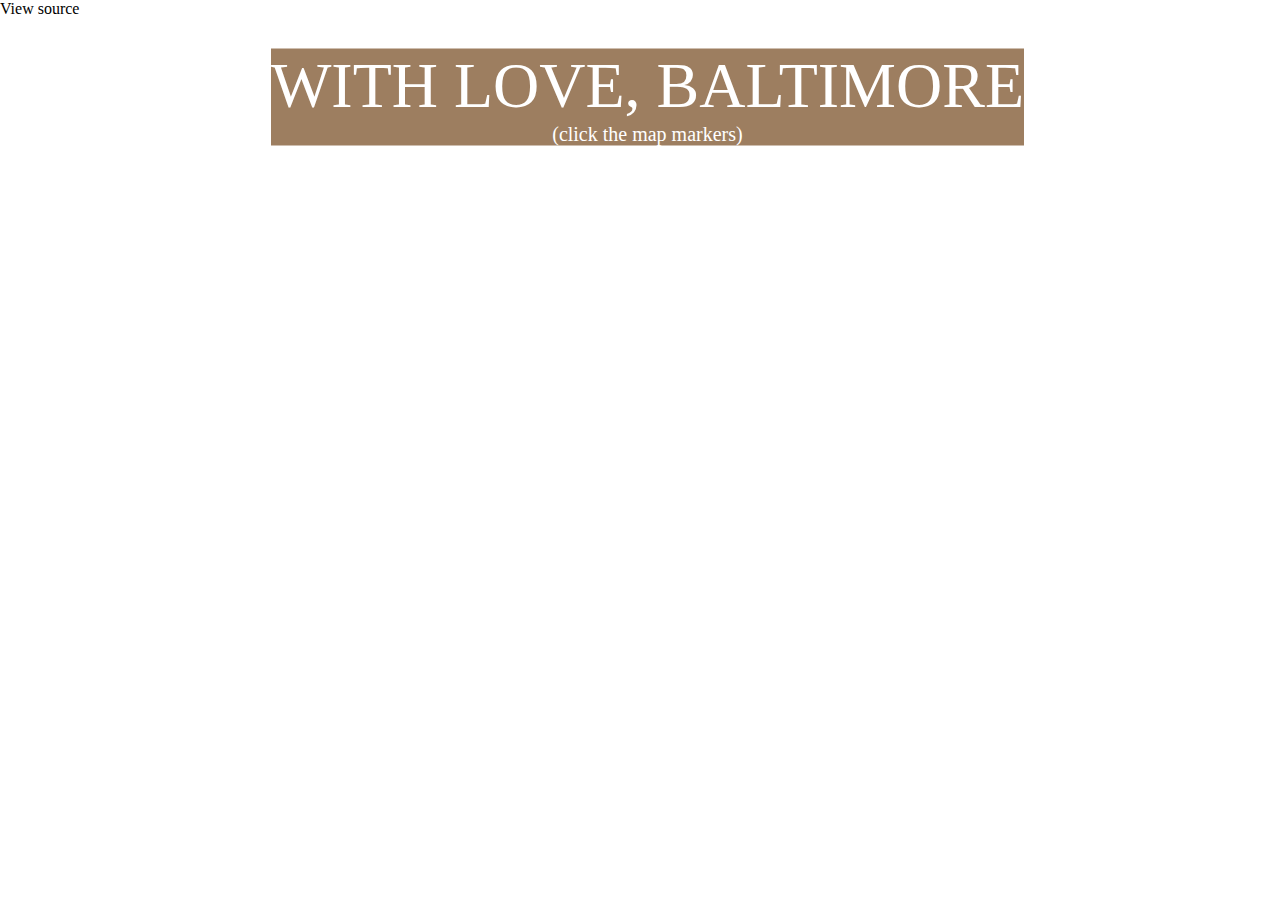
<file: index.html>
<!DOCTYPE html>
<html>
<head>
  <meta charset=utf-8 />
  <title>Baltimore Scratch</title>
  <meta name='viewport' content='initial-scale=1,maximum-scale=1,user-scalable=no' />
  <script src='https://api.tiles.mapbox.com/mapbox.js/v2.2.0/mapbox.js'></script>
  <link href='https://api.tiles.mapbox.com/mapbox.js/v2.2.0/mapbox.css' rel='stylesheet' />
  <link href='style.css' rel='stylesheet' />
  <style>
    body { margin:0; padding:0; }
    .map { position:absolute; top:0; bottom:0; width:100%; }
  </style>
</head>
<body>
<style>
    .leaflet-popup-content-wrapper { width: 400px;}
    .baltimore-text {font-size: 4em; position: absolute; color: #fff; text-align: center; z-index:100; margin: 0 auto; top: 0%; transform: translateY(50%); right: 20%; background: #9d7e60;}
    .subtext {font-size: 20px; font-weight: lighter;}
</style> 
<div class="baltimore-text">WITH LOVE, BALTIMORE<br/>
<div class="subtext">(click the map markers)</div></div>
<div id='map-one' class='map'> </div>
<script>
L.mapbox.accessToken = 'pk.eyJ1IjoidGhlaXZ5cHJvamVjdCIsImEiOiJjaWVqeXRvazMwMDMyc29ra3U2bnhuYWZkIn0.GcwSklJTRF2DRFQRRwCoAQ';
var geojson = [
  {
  "type": "FeatureCollection",
  "features": [
    {
      "type": "Feature",
      "geometry": {
        "type": "Point",
        "coordinates": [
          -76.660022,
          39.328587
        ]
      },
      "properties": {
        "title": "Park Heights Community",
        "marker-color": "#9d7e60",
        "marker-size": "medium",
        "marker-symbol": "building",
        video: '<iframe src="http://player.vimeo.com/video/71081731" width="380" height="281" frameborder="0" webkitallowfullscreen mozallowfullscreen allowfullscreen></iframe> <p><a href="https://vimeo.com/71081731">Project005: Baltimore</a> from <a href="https://vimeo.com/ellenwildhagen">ellen wildhagen</a> on <a href="https://vimeo.com">Vimeo</a>.</p>',
      }
    },
    {
      "type": "Feature",
      "geometry": {
        "type": "Point",
        "coordinates": [
          -76.668777,
          39.312652
        ]
      },
      "properties": {
        "title": "Walbrook Community",
        "marker-color": "#9d7e60",
        "marker-size": "medium",
        "marker-symbol": "building",
        video: '<iframe src="http://player.vimeo.com/video/57571301" width="380" height="281" frameborder="0" webkitallowfullscreen mozallowfullscreen allowfullscreen></iframe> <p><a href="https://vimeo.com/57571301">One City - Eight Artists - Seven Days: Baltimore</a> from <a href="https://vimeo.com/user15872989">XXIST</a> on <a href="https://vimeo.com">Vimeo</a>.</p>',
      }
    },

    {
      "type": "Feature",
      "geometry": {
        "type": "Point",
        "coordinates": [
          -76.589341,
          39.309397
        ]
      },
      "properties": {
        "title": "Broadway",
        "marker-color": "#9d7e60",
        "marker-size": "medium",
        "marker-symbol": "building",
        video: '<iframe src="http://player.vimeo.com/video/67777137" width="380" height="281" frameborder="0" webkitallowfullscreen mozallowfullscreen allowfullscreen></iframe> <p><a href="https://vimeo.com/67777137">Baltimore Vacants: A Documentary</a> from <a href="https://vimeo.com/tarekturkey">Tarek Turkey</a> on <a href="https://vimeo.com">Vimeo</a>.</p>',

      }
    },

    {
      "type": "Feature",
      "geometry": {
        "type": "Point",
        "coordinates": [
          -76.643157,
          39.312486
        ]
      },
      "properties": {
        "title": "Mondawmin",
        "marker-color": "#9d7e60",
        "marker-size": "medium",
        "marker-symbol": "building",
        video: '<iframe src="http://player.vimeo.com/video/67777137" width="380" height="281" frameborder="0" webkitallowfullscreen mozallowfullscreen allowfullscreen></iframe> <p><a href="https://vimeo.com/67777137">Baltimore Vacants: A Documentary</a> from <a href="https://vimeo.com/tarekturkey">Tarek Turkey</a> on <a href="https://vimeo.com">Vimeo</a>.</p>',

      }
    },

    {
      "type": "Feature",
      "geometry": {
        "type": "Point",
        "coordinates": [
          -76.619467,
          39.291797
        ]
      },
      "properties": {
        "title": "Lexington Market",
        "marker-color": "#9d7e60",
        "marker-size": "medium",
        "marker-symbol": "building",
        video: '<iframe src="http://player.vimeo.com/video/67777137" width="380" height="281" frameborder="0" webkitallowfullscreen mozallowfullscreen allowfullscreen></iframe> <p><a href="https://vimeo.com/67777137">Baltimore Vacants: A Documentary</a> from <a href="https://vimeo.com/tarekturkey">Tarek Turkey</a> on <a href="https://vimeo.com">Vimeo</a>.</p>',

      }
    }

  ]
}

];
var map = L.mapbox.map('map-one', 'theivyproject.f65941bf').setView([39.318587,-76.620022], 14);
var myLayer = L.mapbox.featureLayer().addTo(map);
// Add the iframe in a marker tooltip using the custom feature properties
myLayer.on('layeradd', function(e) {
    var marker = e.layer,
        feature = marker.feature;

    // Create custom popup content from the GeoJSON property 'video'
    var popupContent =  feature.properties.video;

    // bind the popup to the marker http://leafletjs.com/reference.html#popup
    marker.bindPopup(popupContent,{
        closeButton: false,
        minWidth: 320
    });
});

// Add features to the map
myLayer.setGeoJSON(geojson);
</script>
</body>
</html>
View source
</file>
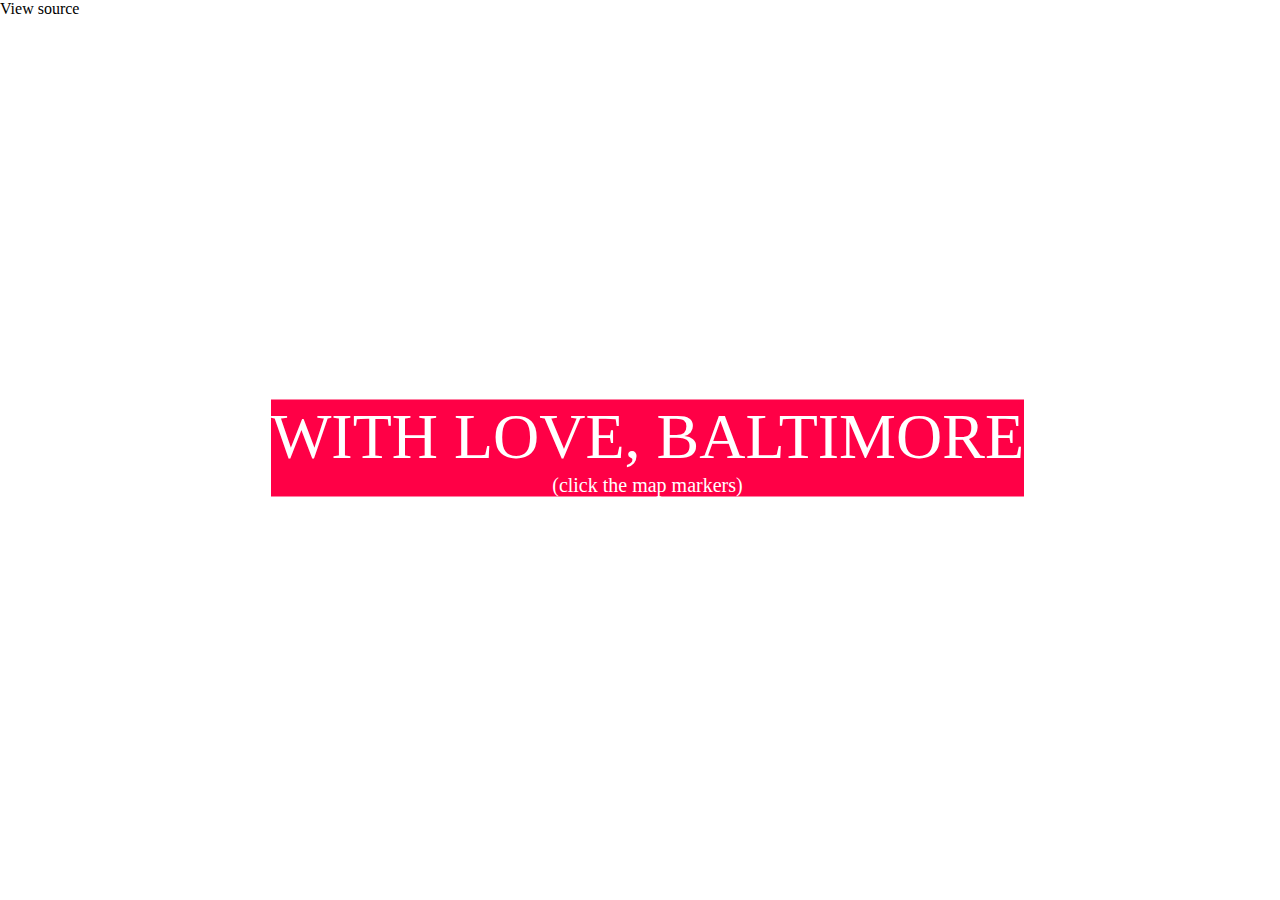
<file: baltimore-scratch.html>
<!DOCTYPE html>
<html>
<head>
  <meta charset=utf-8 />
  <title>Baltimore Scratch</title>
  <meta name='viewport' content='initial-scale=1,maximum-scale=1,user-scalable=no' />
  <script src='https://api.tiles.mapbox.com/mapbox.js/v2.2.0/mapbox.js'></script>
  <link href='https://api.tiles.mapbox.com/mapbox.js/v2.2.0/mapbox.css' rel='stylesheet' />
  <style>
    body { margin:0; padding:0; }
    .map { position:absolute; top:0; bottom:0; width:100%; }
  </style>
</head>
<body>
<style>
    .leaflet-popup-content-wrapper { width: 400px;}
    .baltimore-text {font-size: 4em; position: absolute; color: #fff; text-align: center; z-index:100; margin: 0 auto; top: 39%; transform: translateY(50%); right: 20%; background: #ff0046;}
    .subtext {font-size: 20px; font-weight: lighter;}
</style>
<div class="baltimore-text">WITH LOVE, BALTIMORE<br/>
<div class="subtext">(click the map markers)</div></div>
<div id='map-one' class='map'> </div>
<script>
L.mapbox.accessToken = 'pk.eyJ1IjoidGhlaXZ5cHJvamVjdCIsImEiOiJjaWVqeXRvazMwMDMyc29ra3U2bnhuYWZkIn0.GcwSklJTRF2DRFQRRwCoAQ';
var geojson = [
  {
  "type": "FeatureCollection",
  "features": [
    {
      "type": "Feature",
      "geometry": {
        "type": "Point",
        "coordinates": [
          -76.660022,
          39.328587
        ]
      },
      "properties": {
        "title": "Park Heights Community",
        "marker-color": "#ff0046",
        "marker-size": "medium",
        "marker-symbol": "building",
        video: '<iframe src="http://player.vimeo.com/video/71081731" width="380" height="281" frameborder="0" webkitallowfullscreen mozallowfullscreen allowfullscreen></iframe> <p><a href="https://vimeo.com/71081731">Project005: Baltimore</a> from <a href="https://vimeo.com/ellenwildhagen">ellen wildhagen</a> on <a href="https://vimeo.com">Vimeo</a>.</p>',
      }
    },
    {
      "type": "Feature",
      "geometry": {
        "type": "Point",
        "coordinates": [
          -76.668777,
          39.312652
        ]
      },
      "properties": {
        "title": "Walbrook Community",
        "marker-color": "#ff0046",
        "marker-size": "medium",
        "marker-symbol": "building",
        video: '<iframe src="http://player.vimeo.com/video/57571301" width="380" height="281" frameborder="0" webkitallowfullscreen mozallowfullscreen allowfullscreen></iframe> <p><a href="https://vimeo.com/57571301">One City - Eight Artists - Seven Days: Baltimore</a> from <a href="https://vimeo.com/user15872989">XXIST</a> on <a href="https://vimeo.com">Vimeo</a>.</p>',
      }
    },

    {
      "type": "Feature",
      "geometry": {
        "type": "Point",
        "coordinates": [
          -76.589341,
          39.309397
        ]
      },
      "properties": {
        "title": "Broadway",
        "marker-color": "#ff0046",
        "marker-size": "medium",
        "marker-symbol": "building",
        video: '<iframe src="http://player.vimeo.com/video/67777137" width="380" height="281" frameborder="0" webkitallowfullscreen mozallowfullscreen allowfullscreen></iframe> <p><a href="https://vimeo.com/67777137">Baltimore Vacants: A Documentary</a> from <a href="https://vimeo.com/tarekturkey">Tarek Turkey</a> on <a href="https://vimeo.com">Vimeo</a>.</p>',

      }
    },

    {
      "type": "Feature",
      "geometry": {
        "type": "Point",
        "coordinates": [
          -76.643157,
          39.312486
        ]
      },
      "properties": {
        "title": "Mondawmin",
        "marker-color": "#ff0046",
        "marker-size": "medium",
        "marker-symbol": "building",
        video: '<iframe src="http://player.vimeo.com/video/67777137" width="380" height="281" frameborder="0" webkitallowfullscreen mozallowfullscreen allowfullscreen></iframe> <p><a href="https://vimeo.com/67777137">Baltimore Vacants: A Documentary</a> from <a href="https://vimeo.com/tarekturkey">Tarek Turkey</a> on <a href="https://vimeo.com">Vimeo</a>.</p>',

      }
    },

    {
      "type": "Feature",
      "geometry": {
        "type": "Point",
        "coordinates": [
          -76.619467,
          39.291797
        ]
      },
      "properties": {
        "title": "Lexington Market",
        "marker-color": "#ff0046",
        "marker-size": "medium",
        "marker-symbol": "building",
        video: '<iframe src="http://player.vimeo.com/video/67777137" width="380" height="281" frameborder="0" webkitallowfullscreen mozallowfullscreen allowfullscreen></iframe> <p><a href="https://vimeo.com/67777137">Baltimore Vacants: A Documentary</a> from <a href="https://vimeo.com/tarekturkey">Tarek Turkey</a> on <a href="https://vimeo.com">Vimeo</a>.</p>',

      }
    }

  ]
}

];
var map = L.mapbox.map('map-one', 'mapbox.streets').setView([39.318587,-76.620022], 14);
var myLayer = L.mapbox.featureLayer().addTo(map);
// Add the iframe in a marker tooltip using the custom feature properties
myLayer.on('layeradd', function(e) {
    var marker = e.layer,
        feature = marker.feature;

    // Create custom popup content from the GeoJSON property 'video'
    var popupContent =  feature.properties.video;

    // bind the popup to the marker http://leafletjs.com/reference.html#popup
    marker.bindPopup(popupContent,{
        closeButton: false,
        minWidth: 320
    });
});

// Add features to the map
myLayer.setGeoJSON(geojson);
</script>
</body>
</html>
View source
</file>
<file: style.css>
body { margin:0; padding:0; }
.map { position:absolute; top:0; bottom:0; width:100%; }
.leaflet-popup-content-wrapper { width: 400px;}
.baltimore-text {font-size: 4em; position: absolute; color: #fff; text-align: center; z-index:100; margin: 0 auto; top: 0%; transform: translateY(50%); right: 20%; background: #ff0046;}
.subtext {font-size: 20px; font-weight: lighter;}
</file>
